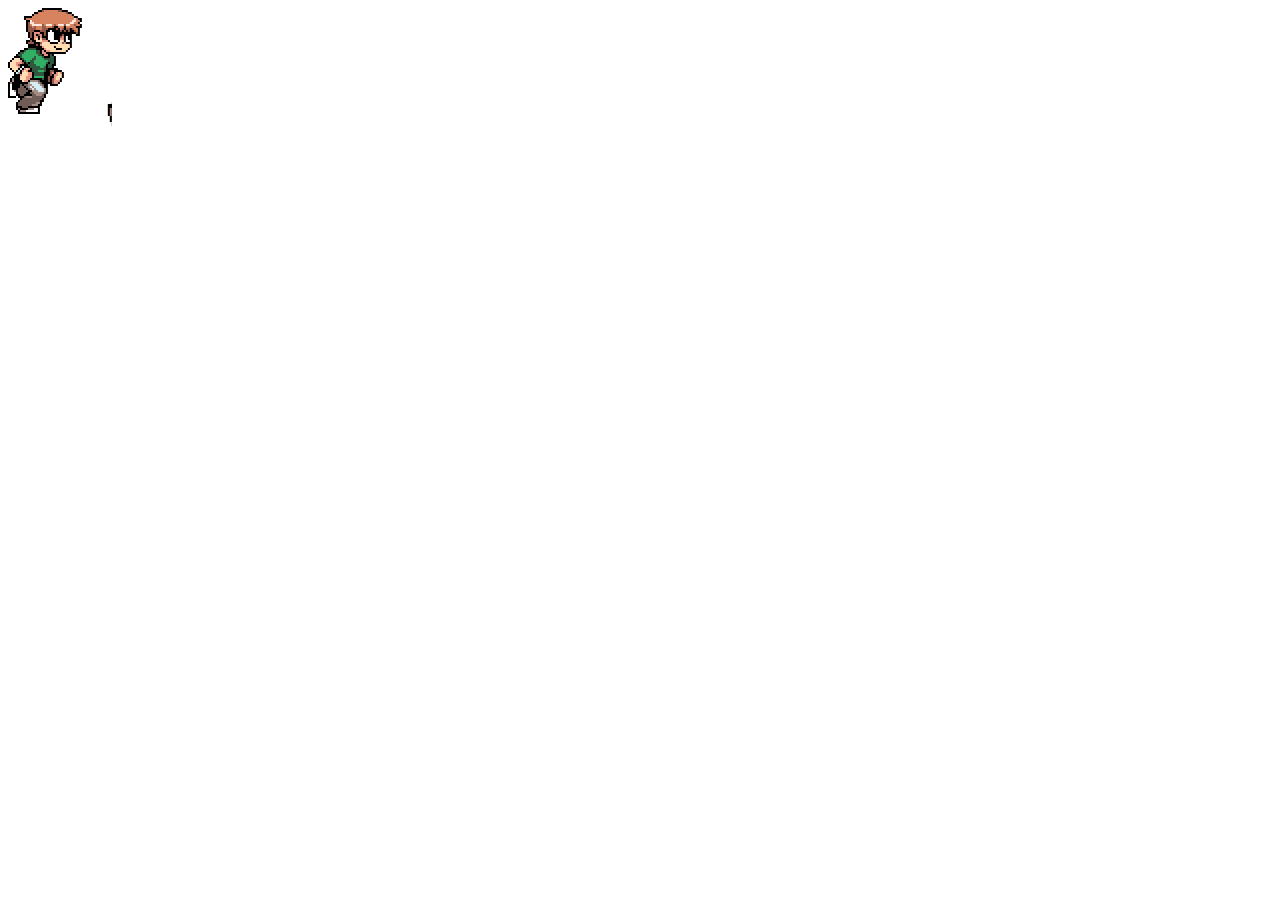
<file: Index.html>
<!DOCTYPE html>
<html lang="en">
	<head>
		<meta charset="UTF-8">
		<title>Animation</title>
		<link rel="stylesheet" type="text/css" href="animation.css"/>
	</head>

<body>
  <div class="runner">
  </div>
</body>

</html>
</file>
<file: animation.css>
.runner {
  width: 104.25px;
  height: 120px;
  background-image: url("animation.png");
  animation: run 2s steps(8) infinite,slide 10s steps(1000) infinite;

}

@keyframes run {
  100% {background-position: -834px;}
}

@keyframes slide {
  100% { margin-left: 600.25px;}
}
</file>
